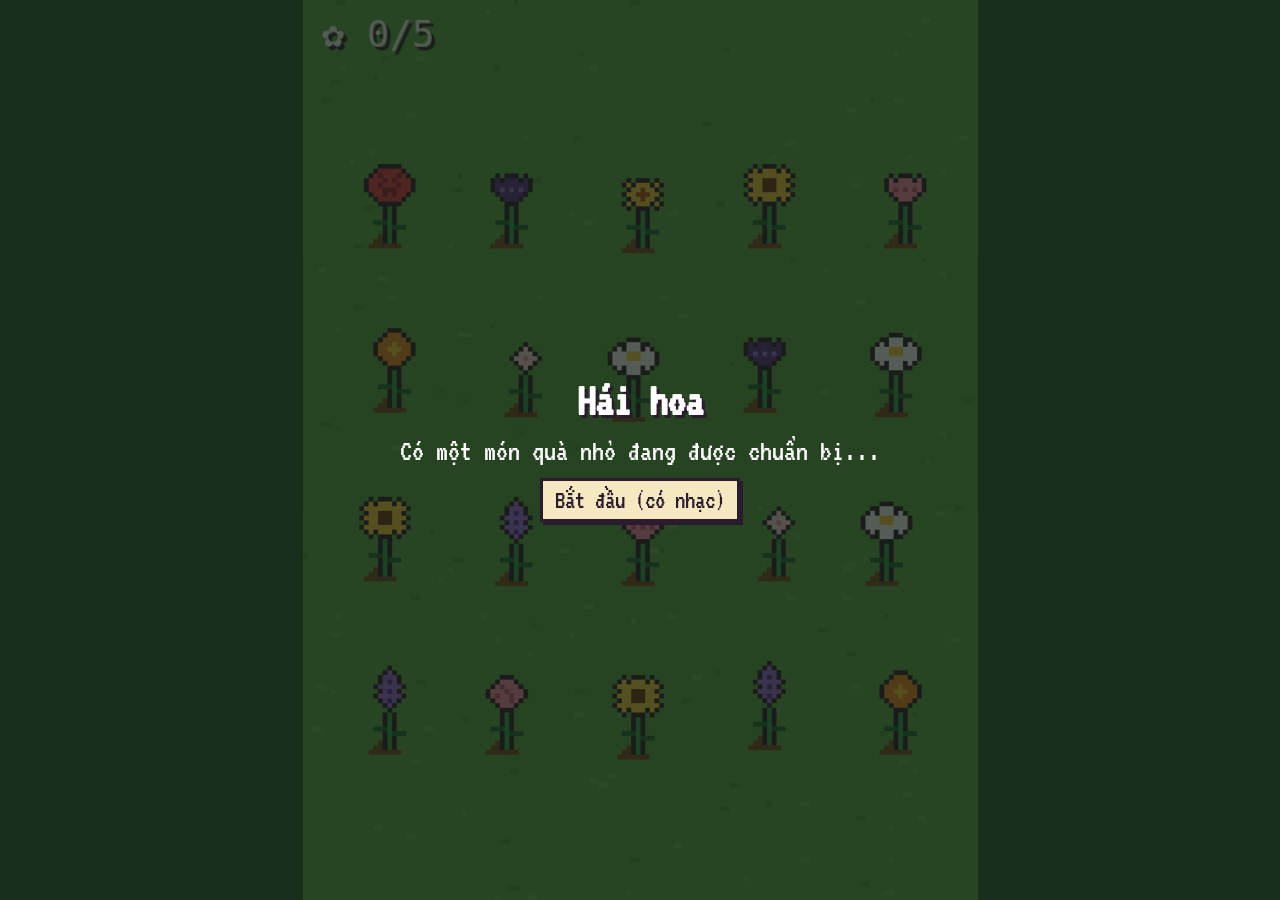
<file: 2011/index.html>
<!DOCTYPE html>
<html lang="vi">
    <head>

        <meta charset="utf-8">
        <meta name="viewport" content="width=device-width,initial-scale=1,viewport-fit=cover">
        <title>Bó hoa dành cho bạn</title>
        <link href="https://fonts.googleapis.com/css2?family=VT323&display=swap" rel="stylesheet">

        <style>
    :root{--bg:#2d5a34;--ink:#2b1b2e;box-sizing:border-box;padding-top:env(safe-area-inset-top,0px);padding-bottom:env(safe-area-inset-bottom,0px)}
    html,body{height:100%;margin:0}
    body{background:var(--bg);overflow:hidden;font-family:'VT323','Courier New',monospace;color:#fff;display:flex;align-items:center;justify-content:center;touch-action:manipulation;user-select:none}
    [hidden]{display:none!important}
    #stage{display:block;width:min(100vw,75dvh);height:auto;max-height:100dvh}
    .ov{position:fixed;inset:0;display:flex;flex-direction:column;align-items:center;justify-content:center;text-align:center;gap:12px;padding:16px}
    #start{background:rgba(20,30,20,.72);font-size:clamp(22px,5vw,30px)}
    #start h1{font-size:46px;margin:0;text-shadow:3px 3px 0 var(--ink)}
    button{font:inherit;cursor:pointer}
    button:focus-visible{outline:3px solid #ffd23f;outline-offset:4px}
    #mute{position:fixed;top:calc(6px + env(safe-area-inset-top,0px));right:10px;min-width:48px;min-height:44px;font-size:25px;background:#253d29;border:2px solid #b5c8a5;color:#fff}
    #open-card{position:fixed;inset:0;background:transparent;border:0;color:transparent;width:100%;height:100%}
    #open-card:focus-visible{outline-offset:-8px}
    #downloads{position:fixed;bottom:max(12px,env(safe-area-inset-bottom,0px),calc((100dvh - 133.333vw)/2));left:8px;right:8px;text-align:center}
    #downloads p{margin:5px auto 0;width:fit-content;max-width:100%;padding:2px 8px;background:#253d29;font-size:19px}
    .actions{display:flex;justify-content:center;flex-wrap:wrap;gap:8px}
    .actions button,#start-button{background:#f6e8c0;color:var(--ink);border:3px solid var(--ink);box-shadow:3px 3px 0 var(--ink);min-height:44px;padding:4px 12px;font-size:clamp(20px,5vw,26px)}
    .actions button:disabled{cursor:default;opacity:.72}
    .sr-only{position:absolute;width:1px;height:1px;padding:0;margin:-1px;overflow:hidden;clip-path:inset(50%);white-space:nowrap}
    </style>
</head>

<body>
    <canvas id="stage" width="576" height="768" aria-hidden="true"></canvas>
    <div id="hud" class="sr-only" aria-live="polite">✿ 0/5</div>
    <div id="start" class="ov"><h1>Hái hoa</h1><div>Có một món quà nhỏ đang được chuẩn bị...</div><button id="start-button" type="button">Bắt đầu (có nhạc)</button></div>
    <button id="open-card" type="button" hidden>Mở thiệp</button>
    <button id="mute" type="button" aria-label="Tắt nhạc" aria-pressed="false" hidden>♪</button>
    <div id="card-text" class="sr-only" hidden></div>
    <div id="downloads" hidden>
        <div class="actions">
            <button id="download-png" type="button">Tải thiệp PNG</button>
            <button id="download-video" type="button" disabled>Tải video</button>
        </div>
        <p id="export-status" role="status" hidden></p>
    </div>
    <script>
    // ====== NỘI DUNG THIỆP: điền vào đây ======
    const CARD={
        to:'Gửi cô Vân giáo viên chủ nhiệm A6 - K68',
        body:'Con chào cô ạ,\nNhân dịp 20/11 này, con chúc cô sức khoẻ dồi dào, ngày càng rạng ngời để có thể hoàn thành hết chuyến đò này đến chuyến đò khác.\nHọc sinh cũ của cô, một sinh viên ngành CNTT, xin phép gửi tặng cô một tấm thiệp nho nhỏ chúc mừng Ngày Nhà giáo Việt Nam 20/11.',
        from:'From học sinh cũ của cô <3'
    };
    // ==========================================
    const $=i=>document.getElementById(i),W=144,H=192,cv=document.createElement('canvas'),cx=cv.getContext('2d');cv.width=W;cv.height=H;
    const OUT='#2b1b2e',P={r:'#e63946',R:'#9d1f35',y:'#ffd23f',b:'#6b3b17',w:'#fff',p:'#ff8fb1',P:'#c94f7c',v:'#a06be8',V:'#5b2e91',g:'#2fa24a',G:'#1b6a35',h:'#c42a3f',H:'#ee5566',u:'#5b8fe6',U:'#2f5bb0',o:'#f08a24',O:'#b85a10',q:'#ffd9e4',s:'#f2b48a',e:OUT,a:'#b9783c',c:'#ff6f8a',m:'#a3203a',j:'#26262e',n:'#d9d9de',t:'#3f68b0',f:'#f4f4f4',d:'#7a4a24',D:'#3b2210'};
    function mk(rows,o=1){const h=rows.length,w=rows[0].length,c=document.createElement('canvas');c.width=w+2;c.height=h+2;const x=c.getContext('2d');
    if(o){x.fillStyle=OUT;for(let j=0;j<h;j++)for(let i=0;i<w;i++)if(rows[j][i]!='.')for(const[a,b]of[[1,0],[-1,0],[0,1],[0,-1]]){const u=i+a,v=j+b;if(u<0||v<0||u>=w||v>=h||rows[v][u]=='.')x.fillRect(u+1,v+1,1,1)}}
    for(let j=0;j<h;j++)for(let i=0;i<w;i++){const k=rows[j][i];if(k!='.'){x.fillStyle=P[k];x.fillRect(i+1,j+1,1,1)}}return c}
    // nhân vật: tóc nâu, kính tròn, tai nghe, áo bomber đen, áo len xám, quần bò
    const T=["...hhhhhhhh...","..hhhhhhhhhh..",".hhhhhhhhhhhH.",".hhhhhhhhhHHh.",".hhsssssssshh.",".hsaaassaaash.",".hsaeassaeash.",".wsaaassaaash."],
    NT=[".wscsmssmscsh.","..hsssmmsssh.."],HT=[".wscmwwwwmcsh.","..hsssmmmsssh."],
    BD=["...jjnnnnjj...","..jjjnnnnjjj..",".jjjjnnnnjjjj.",".jjjjnnnnjjjj.",".jjjjjnnjjjjj.",".sjjjjjjjjjjs.","..jjjjjjjjjj..","....tttttt...."],
    LA=["....ttt.ttt...","...fff...fff.."],LB=["....tt...tt...","....ff...ff..."];
    const spr=[NT,HT].map(F=>[LA,LB].map(L=>mk([...T,...F,...BD,...L])));
    const hd=[
    ["..rrrrr..",".rRrrrRr.","rrrRrRrrr","rrRrrrRrr","rrrRRRrrr",".rrRrRrr.","..rrrrr.."],
    [".y.yyy.y.","yyyyyyyyy",".yybbbyy.","yyybbbyyy",".yybbbyy.","yyyyyyyyy",".y.yyy.y."],
    ["...www...",".w.www.w.","wwwyyywww","wwwyyywww","wwwwwwwww",".w.www.w.","...www..."],
    ["p.ppp.p","ppppppp","pPpPpPp",".ppppp.","..ppp.."],
    ["..v..",".vvv.",".vVv.","vvvvv",".vVv.","vvvvv",".vVv.","..v.."],
    ["V.VVV.V","VVVVVVV","VvVvVvV",".VVVVV.","..VVV.."],
    ["..u..",".uuu.",".uUu.","uuuuu",".uUu.",".uuu."],
    ["..ooo..",".ooooo.","oooyooo","ooyyyoo","oooyooo",".ooooo.","..ooo.."],
    ["y.yyy.y",".yyOyy.","yyOOOyy",".yyOyy.","y.yyy.y"],
    ["..ppp..",".pPppp.","pppPppp","pPppPpp",".pppPp.","..ppp.."],
    ["..q..",".qqq.","qqpqq",".qqq.","..q.."]].map(r=>mk(r));

    const hole=mk(["..ddddd..",".dDDDDDd.","dDDDDDDDd",".dDDDDDd.","..ddddd.."],0),mound=mk(["..ddd..",".ddddd.","ddddddd"],0),
    bow=mk([".ppp...ppp.","pPPppPppPPp",".ppppPpppp.","...pp.pp...","..pp...pp.."]);
    const bg=document.createElement('canvas');bg.width=W;bg.height=H;{const x=bg.getContext('2d');x.fillStyle='#5aa84a';x.fillRect(0,0,W,H);let s=7;const r=()=>(s=s*16807%2147483647)/2147483647;for(let i=0;i<170;i++){x.fillStyle=r()<.5?'#4a9640':'#6bb85a';x.fillRect(r()*W|0,r()*H|0,r()<.5?1:2,1)}}
    function ln(c,a,b,x,y,col){a=Math.round(a);b=Math.round(b);x=Math.round(x);y=Math.round(y);c.fillStyle=col;let dx=Math.abs(x-a),dy=-Math.abs(y-b),sx=a<x?1:-1,sy=b<y?1:-1,e=dx+dy;for(;;){c.fillRect(a,b,1,1);if(a==x&&b==y)break;const t=2*e;if(t>=dy){e+=dy;a+=sx}if(t<=dx){e+=dx;b+=sy}}}
    const GX=[18,45,72,99,126],GY=[52,88,124,160],PK=[[0,0],[3,0],[4,1],[2,2],[0,3]],FP=PK.map(([c,r])=>[GX[c],GY[r]]),DC=[];
    for(let r=0;r<4;r++)for(let c=0;c<5;c++)if(!PK.some(p=>p[0]==c&&p[1]==r))DC.push([GX[c]+(r*3+c)%5-2,GY[r]+c%3-1,(r*5+c*3+2)%11]);
    const O=[[3,-9],[10,-14],[5,-19],[15,-8],[9,-4]];
    const hc=i=>FP[i][1]-8-hd[i].height/2;
    function dh(c,i,x,y){c.drawImage(hd[i],Math.round(x-hd[i].width/2),Math.round(y-hd[i].height/2))}
    function planted(t,x,y,w){cx.drawImage(mound,x-5,y-3);cx.fillStyle=OUT;cx.fillRect(x-1,y-8,3,8);cx.fillStyle=P.g;cx.fillRect(x,y-8,1,8);cx.fillStyle=P.G;cx.fillRect(x+1,y-4,3,1);cx.fillRect(x-3,y-5,3,1);dh(cx,t,x+w,y-8-hd[t].height/2)}
    // bó hoa lớn
    function rf(c,X,Y,r,pc,ic,cc){for(const o of[1,0])for(let dy=-r-2;dy<=r+2;dy++)for(let dx=-r-2;dx<=r+2;dx++){const d=Math.hypot(dx,dy),pr=r*(.86+.14*Math.cos(Math.atan2(dy,dx)*9));if(d<=pr+o){c.fillStyle=o?OUT:d<r*.45?cc:d<r*.62?ic:pc;c.fillRect(X+dx,Y+dy,1,1)}}}
    const bouquet=document.createElement('canvas');
    (function(){const c=bouquet,x=c.getContext('2d'),g=P.g;c.width=64;c.height=78;
    [[16,10],[25,5],[37,6],[47,9],[55,16],[53,24],[58,34],[12,27],[17,40],[32,26],[46,44],[31,47]].forEach(p=>ln(x,p[0],p[1],32,62,g));
    [[6,36],[58,44],[8,48],[52,52],[22,52],[40,52]].forEach(p=>{x.fillStyle=OUT;x.fillRect(p[0]-1,p[1]-1,7,4);x.fillStyle=P.G;x.fillRect(p[0],p[1],5,2);x.fillStyle=g;x.fillRect(p[0]+1,p[1],3,1)});
    dh(x,4,16,10);dh(x,4,25,5);[[37,6],[47,9],[55,16]].forEach(p=>rf(x,p[0],p[1],3,'#f08a24','#f0a040','#ffd23f'));dh(x,0,53,24);dh(x,5,58,34);
    rf(x,12,27,5,'#fff3d6','#ffe9a8','#e8a020');rf(x,31,47,5,'#fff3d6','#ffe9a8','#e8a020');
    [[17,40,8],[46,44,8],[32,26,9]].forEach(p=>rf(x,p[0],p[1],p[2],'#ffd23f','#f0a820','#6b3b17'));
    [[28,76],[32,77],[36,76]].forEach(q=>ln(x,32,60,q[0],q[1],g));x.drawImage(bow,26,58)})();
    // trạng thái
    let ai=0,at=0,col=0,happy=0,pulled=[],ps=[],tt=0,done=0,started=0;const ch={x:-18,y:90},acts=[];
    FP.forEach((f,i)=>acts.push(['w',f[0]<72?f[0]+7:f[0]-21,f[1]-16],['p',i]));acts.push(['c'],['x']);
    const nx=()=>{ai++;at=0};
    function burst(f,n){for(let i=0;i<n;i++)ps.push({x:f[0],y:f[1]-2,vx:(Math.random()-.5)*50,vy:-20-Math.random()*40,l:.5+Math.random()*.3,c:['#7a4a24','#3b2210','#9a6a3a'][Math.random()*3|0]})}
    function update(dt){tt+=dt;ps.forEach(p=>{p.vy+=170*dt;p.x+=p.vx*dt;p.y+=p.vy*dt;p.l-=dt});ps=ps.filter(p=>p.l>0);const a=acts[ai];if(!a)return;at+=dt;
    if(a[0]=='w'){const dx=a[1]-ch.x,dy=a[2]-ch.y,d=Math.hypot(dx,dy),s=34*dt;if(d<=s){ch.x=a[1];ch.y=a[2];nx()}else{ch.x+=dx/d*s;ch.y+=dy/d*s}}
    else if(a[0]=='p'){const i=a[1];if(at>.3&&at<1.5&&Math.random()<dt*9)burst(FP[i],2);if(at>=1.5&&!pulled[i]){pulled[i]=1;burst(FP[i],14)}if(at>=2.4){col++;$('hud').textContent='✿ '+col+'/5';nx()}}
    else if(a[0]=='c'){happy=1;if(at>1.4)nx()}
    else{happy=1;ch.x+=84*dt;if(ch.x>W+24){ai++;done=1;bouquetAt=tt;$('open-card').hidden=false}}}
    function draw(){cx.drawImage(bg,0,0);const a=acts[ai];DC.forEach(d=>planted(d[2],d[0],d[1],0));;
    FP.forEach(([x,y],i)=>{if(pulled[i])cx.drawImage(hole,x-5,y-4);else{let w=0;if(a&&a[0]=='p'&&a[1]==i&&at>.3&&at<1.5)w=(tt*14|0)%2?1:-1;planted(i,FP[i][0],FP[i][1],w)}});
    ps.forEach(p=>{cx.fillStyle=p.c;cx.fillRect(p.x|0,p.y|0,2,2)});
    let cy=ch.y,fr=0;if(a&&a[0]=='w'){fr=(tt*8|0)%2;cy-=fr}if(a&&a[0]=='x'){fr=(tt*12|0)%2;cy-=fr}
    if(a&&a[0]=='p')cy+=at<1.5?2:1;if(a&&a[0]=='c')cy-=Math.abs(Math.sin(at*Math.PI*2.2))*7;
    const X=Math.round(ch.x),Y=Math.round(cy);cx.drawImage(spr[happy][fr],X,Y);
    const hx=X+14,hy=Y+16;for(let k=0;k<col;k++){const o=O[k];ln(cx,hx,hy,hx+2+o[0],hy+o[1]+4,P.g)}for(let k=0;k<col;k++){const o=O[k];dh(cx,k,hx+2+o[0],hy+o[1])}
    if(a&&a[0]=='p'&&at>=1.5){const i=a[1],u=Math.min(1,(at-1.5)/.9),o=O[col],fx=FP[i][0],fy=hc(i),tx=hx+2+o[0],ty=hy+o[1];dh(cx,i,fx+(tx-fx)*u,fy+(ty-fy)*u-Math.sin(u*Math.PI)*14)}}
    const stage=$('stage'),screen=stage.getContext('2d',{alpha:false});
    const sw=stage.width,sh=stage.height,paper=document.createElement('canvas');
    const reducedMotion=window.matchMedia?.('(prefers-reduced-motion: reduce)')?.matches;
    let bouquetAt=0,openedAt=null,last=0;

    function makeCard(){
        const pen=paper.getContext('2d');
        paper.width=1000;
        const paragraphs=[CARD.to,...CARD.body.split('\n'),CARD.from].filter(Boolean);
        function wrap(text){
            const lines=[];
            let line='';
            for(const word of text.split(' ')){
                const next=line?line+' '+word:word;
                if(line&&pen.measureText(next).width>paper.width-112){
                    lines.push(line);
                    line=word;
                }else line=next;
            }
            lines.push(line);
            return lines;
        }
        pen.font='48px VT323, monospace';
        const blocks=paragraphs.map(wrap);
        const row=50,gap=16;
        paper.height=Math.max(400,96+blocks.reduce((sum,lines)=>sum+lines.length*row+gap,0));
        pen.fillStyle=OUT;
        pen.fillRect(0,0,paper.width,paper.height);
        pen.fillStyle='#f6e8c0';
        pen.fillRect(8,8,paper.width-16,paper.height-16);
        pen.font='48px VT323, monospace';
        pen.textBaseline='top';
        let y=50;
        blocks.forEach((lines,i)=>{
            pen.textAlign=paragraphs[i]===CARD.from?'right':'left';
            const x=pen.textAlign==='right'?paper.width-56:56;
            for(const line of lines){
                pen.fillStyle='#e2cda3';
                pen.fillRect(24,y+44,paper.width-48,2);
                pen.fillStyle=OUT;
                pen.fillText(line,x,y,paper.width-112);
                y+=row;
            }
            y+=gap;
        });
    }

    function triangle(x,y,base,height,tip,color){
        screen.fillStyle=color;
        screen.beginPath();
        screen.moveTo(x,y);
        screen.lineTo(x+base,y);
        screen.lineTo(x+tip,y+height);
        screen.closePath();
        screen.fill();
    }

    function paintFrame(){
        screen.imageSmoothingEnabled=false;
        screen.drawImage(cv,0,0,sw,sh);
        screen.font='32px VT323, monospace';
        screen.textAlign='left';
        screen.textBaseline='top';
        screen.fillStyle=OUT;
        screen.fillText('✿ '+col+'/5',19,19);
        screen.fillStyle='#fff';
        screen.fillText('✿ '+col+'/5',16,16);
        if(!done)return;

        const age=tt-bouquetAt;
        const fade=reducedMotion?1:Math.min(1,age/.6);
        screen.fillStyle='rgba(20,15,30,'+(.74*fade)+')';
        screen.fillRect(0,0,sw,sh);
        if(openedAt===null){
            screen.globalAlpha=fade;
            const bob=reducedMotion?0:Math.round(Math.sin(age*Math.PI*1.25)*3)*2;
            screen.drawImage(bouquet,128,154+bob,320,390);
            screen.font='38px VT323, monospace';
            screen.textAlign='center';
            screen.fillStyle='#fff';
            screen.fillText('Chạm để mở thiệp',sw/2,570);
            screen.fillStyle='#ffd23f';
            screen.fillText('✦',104,204);
            screen.fillText('✦',468,254);
            screen.fillText('✦',139,481);
            screen.globalAlpha=1;
            return;
        }

        const time=reducedMotion?2:tt-openedAt;
        const envelopeX=73,envelopeY=272,envelopeW=430,envelopeH=274;
        const flip=Math.min(1,Math.max(0,(time-.1)/.6));
        const rise=Math.min(1,Math.max(0,(time-.7)/.65));
        const reveal=Math.min(1,Math.max(0,(time-1.35)/.55));
        if(reveal<1){
            screen.globalAlpha=1-reveal;
            screen.fillStyle=OUT;
            screen.fillRect(envelopeX,envelopeY,envelopeW,envelopeH);
            screen.fillStyle='#d6bd7e';
            screen.fillRect(envelopeX+5,envelopeY+5,envelopeW-10,envelopeH-10);
            if(flip>.5)triangle(envelopeX+5,envelopeY+5,envelopeW-10,140*(1-2*flip),210,'#f0dba5');
            screen.drawImage(paper,99,298-132*rise,378,218);
            screen.fillStyle='#e9d29a';
            screen.fillRect(envelopeX+5,envelopeY+128,envelopeW-10,envelopeH-133);
            if(flip<=.5)triangle(envelopeX+5,envelopeY+5,envelopeW-10,140*(1-2*flip),210,'#f0dba5');
        }
        if(reveal>0){
            const scale=Math.min(528/paper.width,620/paper.height);
            const width=paper.width*scale,height=paper.height*scale;
            screen.globalAlpha=reveal;
            screen.imageSmoothingEnabled=true;
            screen.drawImage(paper,(sw-width)/2,(sh-height)/2-25+32*(1-reveal),width,height);
        }
        screen.globalAlpha=1;
    }

    let recorder,videoUrl;
    function showStatus(message){
        const status=$('export-status');
        status.textContent=message;
        status.hidden=!message;
    }
    function startRecording(){
        if(!stage.captureStream||!window.MediaRecorder){
            showStatus('Trình duyệt này chưa hỗ trợ ghi video.');
            return;
        }
        let stream;
        const chunks=[];
        const releaseVideo=()=>stream?.getVideoTracks().forEach(track=>track.stop());
        try{
            stream=stage.captureStream(30);
            audioCapture?.stream.getAudioTracks().forEach(track=>stream.addTrack(track));
            const mimeType=['video/mp4;codecs=avc1.42001f,mp4a.40.2','video/webm;codecs=vp8,opus','video/mp4','video/webm']
                .find(type=>window.MediaRecorder.isTypeSupported(type));
            recorder=new window.MediaRecorder(stream,mimeType?{mimeType}:undefined);
            recorder.ondataavailable=event=>{if(event.data.size)chunks.push(event.data)};
            recorder.onstop=()=>{
                releaseVideo();
                if(!chunks.length){
                    showStatus('Không tạo được video. Bạn có thể tải lại trang để thử lại.');
                    return;
                }
                videoUrl=URL.createObjectURL(new Blob(chunks,{type:recorder.mimeType||chunks[0].type}));
                $('download-video').disabled=false;
                showStatus('');
            };
            recorder.onerror=()=>{
                releaseVideo();
                showStatus('Ghi video bị gián đoạn. Bạn có thể tải lại trang để thử lại.');
            };
            recorder.start();
            showStatus('Đang hoàn tất video…');
        }catch{
            releaseVideo();
            recorder=undefined;
            showStatus('Không khởi động được tính năng ghi video trên trình duyệt này.');
        }
    }
    function download(url,name){
        const link=document.createElement('a');
        link.href=url;
        link.download=name;
        document.body.appendChild(link);
        link.click();
        link.remove();
    }
    function loop(t){
        const dt=Math.max(0,Math.min(.05,(t-last)/1000));
        last=t;
        update(dt);
        if(!done)draw();
        paintFrame();
        if(openedAt!==null&&tt-openedAt>=2&&$('downloads').hidden){
            $('downloads').hidden=false;
            $('download-png').focus({preventScroll:true});
        }
        if(openedAt!==null&&tt-openedAt>=6.5){
            if(recorder?.state==='recording')recorder.stop();
            return;
        }
        requestAnimationFrame(loop);
    }
    // nhạc chiptune (Web Audio, không cần file ngoài)
    let ac,mg,audioCapture,muted=false;
    function music(){ac=new(window.AudioContext||window.webkitAudioContext)();ac.resume().catch(()=>{});mg=ac.createGain();mg.gain.value=.5;mg.connect(ac.destination);
    if(ac.createMediaStreamDestination){audioCapture=ac.createMediaStreamDestination();mg.connect(audioCapture)}
    const M=[[72,76,79,76,84,79,76,79],[69,72,76,72,81,76,72,76],[65,69,72,69,77,72,69,72],[67,71,74,71,79,74,71,67]],B=[48,45,41,43],d=60/132/2,nb=ac.createBuffer(1,ac.sampleRate*.05,ac.sampleRate),nd=nb.getChannelData(0);for(let i=0;i<nd.length;i++)nd[i]=Math.random()*2-1;
    const n=(m,t,l,ty,v)=>{const o=ac.createOscillator(),g=ac.createGain();o.type=ty;o.frequency.value=440*2**((m-69)/12);g.gain.setValueAtTime(v,t);g.gain.linearRampToValueAtTime(0,t+l);o.connect(g);g.connect(mg);o.start(t);o.stop(t+l)};
    let st=0,nt=ac.currentTime+.05;setInterval(()=>{if(nt<ac.currentTime-.25)nt=ac.currentTime+.05;while(nt<ac.currentTime+.25){const b=(st>>3)&3,s=st&7;n(M[b][s],nt,d*.9,'square',.05);if(s%4==0)n(B[b],nt,d*1.8,'triangle',.14);else if(s%4==2)n(B[b]+7,nt,d*.9,'triangle',.1);
    if(s&1){const h=ac.createBufferSource(),g=ac.createGain();h.buffer=nb;g.gain.value=.03;h.connect(g);g.connect(mg);h.start(nt)}st=(st+1)&31;nt+=d}},50)}
    $('mute').onclick=()=>{
        muted=!muted;
        if(mg)mg.gain.setTargetAtTime(muted?0:.5,ac.currentTime,.025);
        $('mute').setAttribute('aria-pressed',String(muted));
        $('mute').textContent=muted?'×♪':'♪';
    };
    $('start-button').onclick=()=>{
        if(started)return;
        started=1;
        try{music()}catch{}
        $('start').hidden=true;
        if(mg)$('mute').hidden=false;
        draw();
        paintFrame();
        startRecording();
        last=performance.now();
        requestAnimationFrame(loop);
    };
    $('open-card').onclick=()=>{
        if(!done||openedAt!==null)return;
        openedAt=tt;
        makeCard();
        $('open-card').hidden=true;
        $('card-text').hidden=false;
        $('card-text').textContent=[CARD.to,CARD.body,CARD.from].filter(Boolean).join('\n');
    };
    $('download-png').onclick=()=>download(paper.toDataURL('image/png'),'thiep-20-11.png');
    $('download-video').onclick=()=>{
        if(videoUrl)download(videoUrl,'hai-hoa-20-11.'+(recorder.mimeType.includes('mp4')?'mp4':'webm'));
    };
    draw();
    paintFrame();
    </script>

</body>
</html>
</file>
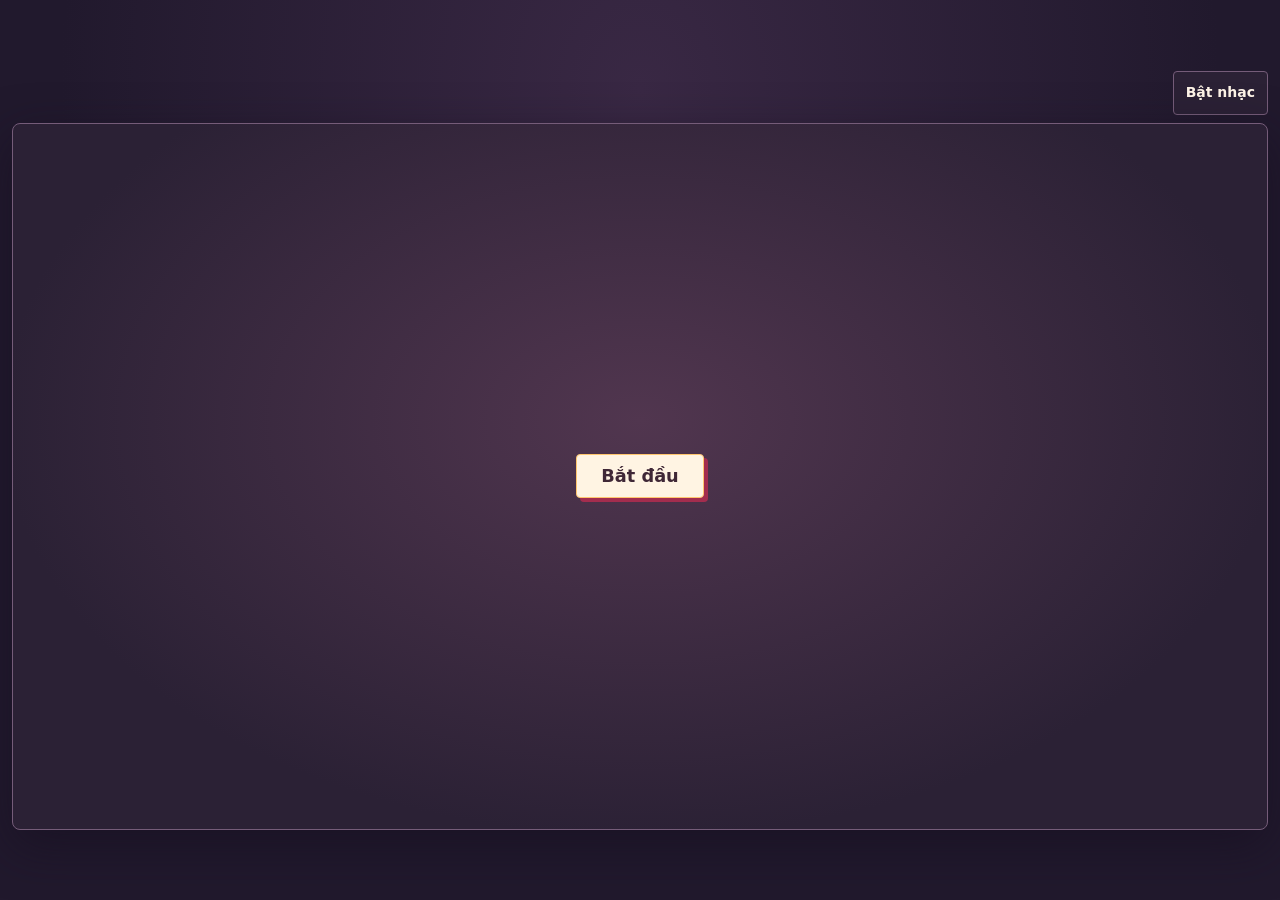
<file: anni_1/src/index.html>
<!DOCTYPE html>
<html lang="vi">
<head>
  <meta charset="utf-8">
  <meta name="viewport" content="width=device-width, initial-scale=1, viewport-fit=cover">
  <title>Thiệp kỷ niệm anni 9 tháng</title>
  <link rel="stylesheet" href="./style.css">
  <script src="./script.js" defer></script>
</head>
<body>
  <main id="game" class="game" data-scene="start" aria-label="Thiệp kỷ niệm 9 tháng">
    <p class="rotate-hint">Xoay ngang để xem cảnh rộng hơn.</p>
    <button id="sound-toggle" class="sound-toggle" type="button" data-action="toggle-sound"
      aria-pressed="false" hidden>Tắt tiếng</button>

    <div id="stage" class="stage">
      <div class="scene-layer room room--rabbit" aria-hidden="true" hidden></div>
      <div class="scene-layer room room--cat" aria-hidden="true" hidden></div>

      <div id="rabbit" class="scene-layer character character--rabbit" hidden>
        <img src="../docs/photos/rabbit-pixel-sprite.png" width="1217" height="1293" alt="Thỏ trắng">
        <div id="gift-layer" class="gift-layer" hidden></div>
      </div>

      <div id="cat" class="scene-layer character character--cat" hidden>
        <template id="cat-media">
          <img src="../docs/photos/cat-pixel-sprite.png" width="1254" height="1254" alt="Mèo đen">
        </template>
      </div>

      <div id="door" class="scene-layer door" aria-hidden="true" hidden>
        <template id="door-media">
          <img class="door-frame" src="../docs/photos/doraemon-door-frame.png" width="464" height="660" alt="">
          <img class="door-leaf" src="../docs/photos/doraemon-door-leaf.png" width="294" height="720" alt="">
        </template>
      </div>

      <div id="fog" class="fog" aria-hidden="true" hidden></div>
      <p id="recording-indicator" class="recording-indicator" role="status" hidden>Đang quay game</p>

      <section class="scene-panel scene-panel--start" data-panel="start" aria-label="Màn chờ">
        <div class="start-actions">
          <button id="start-button" class="start-button" type="button" data-action="start">Bắt đầu</button>
          <button id="previous-video-button" type="button" data-action="download-video" hidden>Tải video lượt trước</button>
        </div>
      </section>

      <section class="scene-panel dialogue" data-panel="intro" aria-labelledby="intro-question" hidden>
        <h2 id="intro-question" class="dialogue-heading">Ngày mai là anniversary của bạn với người yêu bạn. Bạn muốn tạo bất ngờ nho nhỏ chứ ?</h2>
        <div class="choice-list">
          <button class="choice-button" type="button" data-action="accept-surprise">Có</button>
          <button class="choice-button" type="button" data-action="accept-surprise">Chắc chắn là có rồi</button>
          <button class="choice-button" type="button" data-action="accept-surprise">Đương nhiên là có</button>
          <button class="choice-button" type="button" data-action="accept-surprise">Cực kì có</button>
        </div>
      </section>

      <section class="scene-panel dialogue" data-panel="gift" aria-labelledby="gift-question" hidden>
        <h2 id="gift-question" class="dialogue-heading">Hãy lựa chọn món quà bạn muốn dành cho người yêu mình</h2>
        <div class="choice-list">
          <button class="choice-button" type="button" data-action="choose-gift" data-gift="bouquet"
            data-image="../docs/photos/bouquet-cutout.png">Bó hoa</button>
          <button class="choice-button" type="button" data-action="choose-gift" data-gift="teddy-bear"
            data-image="../docs/photos/teddy-bear-cutout.png">Gấu bông</button>
          <button class="choice-button" type="button" data-action="choose-gift" data-gift="cake"
            data-image="../docs/photos/cake-cutout.png">Bánh kem</button>
          <button class="choice-button" type="button" data-action="choose-gift" data-gift="lego"
            data-image="../docs/photos/lego-cutout.png">Một bộ lego</button>
        </div>
      </section>

      <section class="scene-panel dialogue" data-panel="gift-ready" aria-label="Đã chuẩn bị quà" hidden>
        <p id="gift-ready-line">Bạn đã chuẩn bị xong, giờ hãy đến gặp người yêu của bạn thôi</p>
      </section>

      <section class="scene-panel scene-panel--flight" data-panel="flight" aria-label="Di chuyển" hidden>
        <div id="plane" class="scene-layer plane">
          <template id="plane-media">
            <img src="../docs/photos/plane.webp" alt="Máy bay">
          </template>
        </div>
        <div class="flight-waves" aria-hidden="true"></div>
      </section>

      <section class="scene-panel dialogue" data-panel="thought" aria-label="Suy nghĩ của mèo" hidden>
        <p id="first-thought">Haiz</p>
      </section>

      <section class="scene-panel dialogue" data-panel="thought-reveal" aria-label="Suy nghĩ của mèo" hidden>
        <p id="thought-line" aria-hidden="true">Đi làm mệt quá, giá như có vợ mình ở đây thì tốt biết mấy</p>
      </section>

      <section class="scene-panel scene-panel--reunion" data-panel="reunion"
        aria-labelledby="anniversary-title" hidden>
        <h2 id="anniversary-title" class="anniversary-title" lang="en">HAPPY ANNIVERSARY</h2>
      </section>

      <section class="scene-panel scene-panel--envelope" data-panel="envelope" aria-label="Phong bì" hidden>
        <button id="envelope" class="envelope" type="button" data-action="open-letter"
          aria-label="Mở phong bì" aria-controls="letter">
          <span class="wax-seal" aria-hidden="true">♥</span>
        </button>
      </section>

      <!-- Chỉnh lời thư trong .letter-body và đổi ảnh tem qua src bên dưới. -->
      <article id="letter" class="scene-panel letter" data-panel="letter" aria-label="Lá thư"
        tabindex="-1" hidden>
        <div id="letter-stamp" class="letter-stamp">
          <img src="../docs/photos/tem%20image.jpg" width="843" height="1124" alt="Ảnh tem trên lá thư">
        </div>
        <div class="letter-body">
          <p><span lang="en">Dear</span> Quangiu,</p>
          <p>Yo :))</p>
          <p>Ghê chưa ghê chưa trộm vía quen đc hẳn tới bây giờ là được hẳn 9 tháng ròi cơ :))) số 1(9) Nguyễn Công Trứ lun</p>
          <p>Hi mong là tương lai 2 đứa sẽ có anni lên hẳn 4-5 chữ số mới bõ công hehheheee</p>
          <p>Game vui hong :)) nhà tài trợ AnhsNgocc làm cho đấy :)) xịn chưaa</p>
          <p>( Cbi nói câu Em tao mà! 🥱 cho mà xem )</p>
          <p>Tiện đây thì mình cũng xin phép gửi đến bạn Quangiu lời mời đến buổi SweetTalk với sự tham gia của bạn My sẽ diễn ra ngay bây giờ :)) và dự kiến sẽ kéo dài đến lúc nào ngủ gật thì hoi 🥱</p>
          <p>Bạn có đồng ý tham gia hong !?</p>
          <p>✓ Có<br>✓ Phải có<br>✓ Oke babii</p>
          <p lang="en">Anniversary 9 months</p>
          <p>iuuuu.... Bố Cá 🐬</p>
          <p><span lang="en">From</span> tieumy </p>
        </div>
        <div class="letter-actions" role="group" aria-label="Chơi lại và tải thiệp">
          <button id="replay-button" type="button" data-action="replay">Chơi lại</button>
          <button id="download-png-button" type="button" data-action="download-png">Tải thiệp PNG</button>
          <button id="download-video-button" type="button" data-action="download-video" disabled>Tải video</button>
        </div>
        <p id="video-status" class="export-status" role="status"></p>
        <p id="png-status" class="export-status" role="status"></p>
      </article>

      <button id="continue-button" class="continue-button" type="button" data-action="continue" hidden>
        Nhấn vào màn hình để tiếp tục
      </button>
    </div>

    <p id="scene-status" class="visually-hidden" aria-live="polite" aria-atomic="true"></p>
    <audio id="music" src="../docs/Tr%C3%A0n%20B%E1%BB%99%20Nh%E1%BB%9B.mp3" loop preload="none"></audio>
  </main>
</body>
</html>
</file>
<file: anni_1/src/style.css>
:root {
  color-scheme: dark;
  --color-page: #21192D;
  --color-dialogue: #2B2135;
  --color-text: #FFF5E8;
  --color-paper: #FFF4E3;
  --color-ink: #3F2736;
  --color-seal: #A32D4E;
  --color-focus: #FFC66E;
  --color-muted: #E9D6E2;
  --color-line: #755C79;
  --color-sky: #349FE2;
  --color-reunion-pink: #FFD0E8;
  --font-body: system-ui, sans-serif;
  --font-size-body: clamp(0.9375rem, 0.87rem + 0.3vw, 1.125rem);
  --font-size-hint: 0.875rem;
  --font-size-title: clamp(1.25rem, 4vw, 3.5rem);
  --weight-regular: 400;
  --weight-control: 600;
  --weight-title: 700;
  --space-1: 0.25rem;
  --space-2: 0.5rem;
  --space-3: 0.75rem;
  --space-4: 1rem;
  --space-5: 1.5rem;
  --space-6: 2rem;
  --radius-control: 4px;
  --radius-panel: 8px;
  --shadow-panel: 0 0.5rem 1.3rem #160f2080;
  --shadow-stage: 0 1rem 3rem #160f2099;
  --tap-min: 44px;
  --duration-hint: 160ms;
  --duration-entry: 180ms;
  --duration-title: 200ms;
  --duration-transition: 320ms;
  --duration-door: 850ms;
  --duration-rabbit-entry: 900ms;
  --duration-bob: 900ms;
  --duration-flight: 2.8s;
  --ease-smooth: ease-in-out;
  --ease-out: ease-out;
}

/* Base and accessibility */
*,
*::before,
*::after {
  box-sizing: border-box;
}

[hidden] {
  display: none !important;
}

body {
  display: grid;
  align-content: safe center;
  justify-items: center;
  min-block-size: 100vh;
  min-block-size: 100svh;
  margin: 0;
  padding-block: max(var(--space-3), env(safe-area-inset-top))
    max(var(--space-3), env(safe-area-inset-bottom));
  padding-inline: max(var(--space-3), env(safe-area-inset-left))
    max(var(--space-3), env(safe-area-inset-right));
  background: radial-gradient(ellipse at 50% 10%, #392844, var(--color-page) 64%);
  color: var(--color-text);
  font: var(--weight-regular) var(--font-size-body)/1.5 var(--font-body);
}

p, h2 {
  margin: 0;
}

img {
  display: block;
  max-inline-size: 100%;
  block-size: auto;
}

button {
  min-block-size: var(--tap-min);
  min-inline-size: min(var(--tap-min), 100%);
  padding: var(--space-2) var(--space-3);
  border: 1px solid var(--color-line);
  border-radius: var(--radius-control);
  background: var(--color-paper);
  color: var(--color-ink);
  font: inherit;
  font-weight: var(--weight-control);
  line-height: 1.25;
  overflow-wrap: anywhere;
  cursor: pointer;
}

button:disabled {
  cursor: default;
}

button:focus-visible,
#letter:focus-visible {
  outline: 3px solid var(--color-focus);
  outline-offset: 3px;
}

button:active:not(:disabled) {
  filter: brightness(0.92);
}

.visually-hidden {
  position: absolute;
  inline-size: 1px;
  block-size: 1px;
  padding: 0;
  overflow: hidden;
  clip-path: inset(50%);
  white-space: nowrap;
}

/* Frame and scene grid */
#game {
  --stage-inset: clamp(var(--space-2), 2.3vw, var(--space-5));
  --scene-min-height: 10rem;
  display: grid;
  grid-template-columns: minmax(0, 1fr) auto;
  align-items: center;
  column-gap: var(--space-2);
  inline-size: min(100%, 90rem);
  min-inline-size: 0;
}

#stage {
  position: relative;
  isolation: isolate;
  container-type: inline-size;
  display: grid;
  grid-column: 1 / -1;
  grid-template-columns: minmax(0, 1fr);
  grid-template-rows: minmax(var(--scene-min-height), 1fr) auto auto;
  inline-size: 100%;
  min-inline-size: 0;
  max-inline-size: 100%;
  min-block-size: 14rem;
  aspect-ratio: 16 / 9;
  overflow: hidden;
  border: 1px solid var(--color-line);
  border-radius: var(--radius-panel);
  background-color: var(--color-dialogue);
  box-shadow: var(--shadow-stage);
}

#game[data-scene="start"] #stage,
#game[data-scene="envelope"] #stage,
#game[data-scene="letter"] #stage {
  background: radial-gradient(ellipse at 50% 42%, #51364f, var(--color-dialogue) 72%);
}

#game[data-scene="flight"] #stage {
  background-color: var(--color-sky);
  background-image: linear-gradient(transparent 78%, #185A8C);
}

.scene-panel {
  min-inline-size: 0;
}

.scene-panel--start,
.scene-panel--envelope {
  display: grid;
  grid-area: 1 / 1 / 4 / 2;
  place-items: center;
  padding: var(--stage-inset);
}

/* Scene layers */
.scene-layer {
  position: absolute;
  pointer-events: none;
}

.room {
  z-index: -1;
  inset: 0;
  background-position: center;
  background-repeat: no-repeat;
  background-size: cover;
}

.room--rabbit {
  background-image: url("../docs/photos/girl room.webp");
  background-color: #534252;
}

.room--cat {
  background-image: url("../docs/photos/night room.webp");
  background-color: #25223E;
}

.character,
#door {
  grid-area: 1 / 1 / 2 / 2;
  inset-block-start: clamp(0.5rem, 8%, 2.5rem);
  inset-block-end: var(--space-2);
}

.character {
  z-index: 1;
  inline-size: min(30%, 18rem);
}

.character > img,
#door > img {
  inline-size: 100%;
  block-size: 100%;
  object-fit: contain;
  object-position: center bottom;
}

.character > img,
#door > img,
#plane > img,
.gift-layer > img {
  image-rendering: pixelated;
}

#rabbit,
#cat {
  inset-inline-start: 50%;
  translate: -50% 0;
}

#rabbit {
  container-type: size;
  --rabbit-size: min(100cqi, calc(100cqb * 1217 / 1293));
}

#rabbit > img {
  position: absolute;
  inset-inline-start: 50%;
  inset-block-end: 0;
  inline-size: var(--rabbit-size);
  block-size: auto;
  translate: -50% 0;
}

#game:is([data-scene="door-opening"], [data-scene="rabbit-entry"], [data-scene="reunion"]) #cat {
  inset-inline-start: 29%;
}

#game:is([data-scene="rabbit-entry"], [data-scene="reunion"]) #rabbit {
  z-index: 3;
  inset-inline-start: 52%;
}

#gift-layer {
  --gift-width: 0.42;
  --gift-x: 0.22;
  --gift-y: 0.58;
  position: absolute;
  inset-inline-start: calc(50% + var(--rabbit-size) * (var(--gift-x) - 0.5));
  inset-block-end: calc(var(--rabbit-size) * 1293 / 1217 * (1 - var(--gift-y)));
  inline-size: calc(var(--rabbit-size) * var(--gift-width));
  aspect-ratio: 1;
  translate: -50% 50%;
}

#gift-layer[data-gift="bouquet"] {
  --gift-width: 0.43;
  --gift-y: 0.52;
}

#gift-layer[data-gift="teddy-bear"] {
  --gift-width: 0.60;
  --gift-y: 0.57;
}

#gift-layer[data-gift="cake"] {
  --gift-width: 0.59;
  --gift-y: 0.61;
}

#gift-layer[data-gift="lego"] {
  --gift-width: 0.38;
  --gift-y: 0.57;
}

.gift-layer > img {
  inline-size: 100%;
  block-size: 100%;
  object-fit: contain;
}

#door {
  --door-width: min(100cqi, calc(100cqb * 464 / 660));
  --door-height: calc(var(--door-width) * 660 / 464);
  z-index: 2;
  inset-inline-start: 59%;
  inline-size: min(32%, 14rem);
  container-type: size;
}

#door > .door-frame {
  position: absolute;
  inset-inline-start: 50%;
  inset-block-end: 0;
  inline-size: var(--door-width);
  block-size: auto;
  translate: -50% 0;
}

#door::before,
#door > .door-leaf {
  position: absolute;
  inset-inline-start: calc(50% - var(--door-width) * 0.30);
  inset-block-end: calc(var(--door-height) * 0.08);
  inline-size: calc(var(--door-width) * 0.57);
  block-size: calc(var(--door-height) * 0.84);
}

#door::before {
  content: "";
  background: radial-gradient(ellipse at center, #674251, #32243A 76%);
}

#door > .door-leaf {
  object-fit: fill;
  transform: perspective(40rem) rotateY(0deg);
  transform-origin: 5% center;
  transition: transform var(--duration-door) var(--ease-out);
}

#door.is-open > .door-leaf {
  transform: perspective(40rem) rotateY(-78deg);
}

.scene-panel--flight {
  position: relative;
  grid-area: 1 / 1;
  min-block-size: var(--scene-min-height);
}

#plane {
  inset: 0 0 18%;
}

#plane > img {
  inline-size: 100%;
  block-size: 100%;
  object-fit: contain;
  object-position: center;
}

.flight-waves {
  position: absolute;
  inset: auto 0 0;
  block-size: 30%;
  overflow: hidden;
  pointer-events: none;
}

.flight-waves::before,
.flight-waves::after {
  position: absolute;
  inset: auto auto 0 0;
  inline-size: 200%;
  block-size: 100%;
  content: "";
  clip-path: polygon(0 22%, 6.25% 6%, 12.5% 22%, 18.75% 38%, 25% 22%, 31.25% 6%,
    37.5% 22%, 43.75% 38%, 50% 22%, 56.25% 6%, 62.5% 22%, 68.75% 38%,
    75% 22%, 81.25% 6%, 87.5% 22%, 93.75% 38%, 100% 22%, 100% 100%, 0 100%);
  animation: wave-travel 7s linear infinite;
}

.flight-waves::before {
  background-color: #258EC7;
}

.flight-waves::after {
  block-size: 74%;
  background: linear-gradient(#1479AB, #185A8C);
  animation-duration: 5s;
  animation-direction: reverse;
}

#fog {
  z-index: 6;
  position: absolute;
  inset: 0;
  pointer-events: none;
  background: radial-gradient(ellipse, #fff, #f2f0f8);
  opacity: 0;
  transition: opacity var(--duration-transition) var(--ease-smooth);
}

#fog.is-covered {
  opacity: 1;
}

/* Dialogue and controls */
.dialogue {
  z-index: 3;
  display: grid;
  grid-row: 2;
  justify-self: center;
  gap: var(--space-3);
  inline-size: min(calc(100% - 2 * var(--stage-inset)), 46rem);
  margin-block-end: var(--space-2);
  padding: clamp(var(--space-2), 2vw, var(--space-4));
  border: 1px solid var(--color-line);
  border-radius: var(--radius-panel);
  background-color: var(--color-dialogue);
  text-align: center;
  box-shadow: var(--shadow-panel);
  overflow-wrap: anywhere;
  container-type: inline-size;
}

.dialogue-heading,
#thought-line {
  font-size: inherit;
  font-weight: var(--weight-control);
}

#thought-line {
  min-block-size: 3em;
  min-block-size: 2lh;
}

.choice-list {
  display: grid;
  grid-template-columns: repeat(2, minmax(0, 1fr));
  gap: var(--space-2);
}

.choice-button {
  min-inline-size: 0;
}

.start-button {
  min-inline-size: min(10rem, 100%);
  padding-inline: var(--space-5);
  border-color: var(--color-focus);
  box-shadow: var(--space-1) var(--space-1) 0 var(--color-seal);
}

.continue-button {
  z-index: 4;
  grid-row: 3;
  justify-self: center;
  max-inline-size: calc(100% - 2 * var(--stage-inset));
  margin: 0 var(--stage-inset) var(--space-2);
  border-color: var(--color-line);
  background-color: var(--color-dialogue);
  color: var(--color-muted);
  font-size: var(--font-size-hint);
}

#game[data-scene="flight"] #continue-button {
  justify-self: end;
}

.sound-toggle {
  grid-row: 1;
  grid-column: 2;
  justify-self: end;
  margin-block-end: var(--space-2);
  background-color: var(--color-dialogue);
  color: var(--color-text);
  font-size: var(--font-size-hint);
}

.sound-toggle[aria-pressed="true"] {
  border-color: var(--color-seal);
  color: var(--color-muted);
}

.rotate-hint {
  display: none;
  grid-row: 1;
  grid-column: 1;
  min-inline-size: 0;
  margin-block-end: var(--space-2);
  color: var(--color-muted);
  font-size: var(--font-size-hint);
  overflow-wrap: anywhere;
}

.scene-panel--reunion {
  z-index: 4;
  position: absolute;
  inset: 0;
  display: grid;
  place-items: center;
  padding: var(--stage-inset);
  pointer-events: none;
}

#anniversary-title {
  max-inline-size: 100%;
  padding: var(--space-2) var(--space-3);
  border-radius: var(--radius-control);
  background: #2B2135ED;
  color: var(--color-reunion-pink);
  font-size: var(--font-size-title);
  font-weight: var(--weight-title);
  letter-spacing: 0.055em;
  line-height: 1.15;
  text-align: center;
  overflow-wrap: anywhere;
}

#game[data-scene="reunion"] .room--cat {
  filter: blur(4px);
  transform: scale(1.025);
}

#game[data-scene="reunion"] #stage::after {
  position: absolute;
  z-index: 2;
  inset: 0;
  pointer-events: none;
  content: "";
  box-shadow: inset 0 0 clamp(1.5rem, 5vw, 3.5rem) #F58CB655;
}

/* Envelope and letter */
#envelope {
  position: relative;
  display: grid;
  place-items: center;
  inline-size: min(100%, 24rem);
  aspect-ratio: 8 / 5;
  overflow: hidden;
  border: 1px solid #C49BA7;
  background: #EEC9C3;
  box-shadow: var(--shadow-panel);
  touch-action: none;
}

#envelope::before,
#envelope::after {
  position: absolute;
  inset: 0;
  content: "";
}

#envelope::before {
  background: #F7DCD2;
  clip-path: polygon(0 0, 100% 0, 50% 59%);
  transform-origin: center top;
}

#envelope::after {
  background: linear-gradient(150deg, #F3D3CB, #E5B6B6);
  clip-path: polygon(0 100%, 0 18%, 50% 61%, 100% 18%, 100% 100%);
}

.wax-seal {
  position: relative;
  z-index: 1;
  display: grid;
  place-items: center;
  inline-size: clamp(2.25rem, 23%, 3rem);
  aspect-ratio: 1;
  translate: 0 20%;
  border: 2px solid #76243D;
  border-radius: 50%;
  background-color: var(--color-seal);
  color: var(--color-text);
  font-size: 1.35rem;
  box-shadow: 0 0.2rem 0.3rem #76243D66;
}

#letter {
  z-index: 3;
  display: block;
  grid-area: 1 / 1 / 4 / 2;
  align-self: center;
  justify-self: center;
  inline-size: min(calc(100% - 2 * var(--stage-inset)), 36rem);
  max-block-size: min(72vh, 29rem);
  max-block-size: min(72svh, 29rem);
  margin-block: var(--stage-inset);
  padding: clamp(var(--space-3), 3vw, var(--space-6));
  overflow: auto;
  border: 1px solid #D7B5A9;
  border-radius: var(--radius-panel);
  background-color: var(--color-paper);
  color: var(--color-ink);
  font-family: system-ui, "Segoe UI Emoji", "Apple Color Emoji", "Noto Color Emoji",
    "Segoe UI Symbol", sans-serif;
  box-shadow: var(--shadow-panel);
  overflow-wrap: anywhere;
}

.letter-body > p + p {
  margin-block-start: var(--space-3);
}

.letter-stamp {
  float: right;
  inline-size: clamp(3.125rem, 19%, 6rem);
  margin: 0 0 var(--space-2) var(--space-3);
  padding: var(--space-1);
  border: 1px dashed var(--color-seal);
}

.letter-stamp img {
  inline-size: 100%;
  object-fit: contain;
}

.start-actions,
.letter-actions {
  display: flex;
  flex-wrap: wrap;
  gap: var(--space-2);
}

.start-actions {
  flex-direction: column;
  align-items: stretch;
  max-inline-size: 100%;
}

.letter-actions {
  clear: both;
  margin-block-start: var(--space-5);
  padding-block-start: var(--space-3);
  border-block-start: 1px solid #D7B5A9;
}

.letter-actions button:disabled {
  opacity: 0.65;
}

.export-status:not(:empty) {
  margin-block-start: var(--space-2);
  font-size: var(--font-size-hint);
}

.recording-indicator {
  position: absolute;
  z-index: 5;
  inset-block-start: var(--stage-inset);
  inset-inline-start: var(--stage-inset);
  padding: var(--space-1) var(--space-2);
  border-radius: var(--radius-control);
  background-color: var(--color-seal);
  color: var(--color-text);
  font-size: var(--font-size-hint);
  pointer-events: none;
}

/* Responsive and input modes */
@container (min-width: 36rem) {
  .choice-list {
    grid-template-columns: repeat(4, minmax(0, 1fr));
  }
}

@media (orientation: portrait) {
  #game {
    --scene-min-height: 12rem;
  }

  #stage {
    min-block-size: clamp(23rem, 68svh, 36rem);
    aspect-ratio: auto;
  }

  .rotate-hint {
    display: block;
  }

  .character {
    inline-size: min(43%, 16rem);
  }

  .room--rabbit {
    background-position: 47% center;
  }

  .room--cat {
    background-position: 51% center;
  }
}

@media (max-width: 24.375rem) {
  body {
    padding-inline: max(var(--space-2), env(safe-area-inset-left))
      max(var(--space-2), env(safe-area-inset-right));
  }

  .choice-button {
    padding-inline: var(--space-2);
  }

  #thought-line {
    min-block-size: 4.5em;
    min-block-size: 3lh;
  }
}

@media (orientation: landscape) {
  #game {
    inline-size: min(100%, 90rem, max(24rem, calc((100svh - 4.75rem) * 16 / 9)));
  }
}

@media (orientation: landscape) and (max-height: 30rem) {
  #game {
    --scene-min-height: 8.5rem;
    --stage-inset: var(--space-2);
  }

  .dialogue {
    gap: var(--space-2);
    padding: var(--space-2);
  }
}

@media (hover: hover) {
  button:not(:disabled):hover {
    border-color: var(--color-focus);
  }
}

/* Motion */
#game:is([data-scene="intro"], [data-scene="gift"], [data-scene="gift-ready"]) #rabbit:not([hidden]) {
  animation: rabbit-bob var(--duration-bob) var(--ease-smooth) infinite;
}

#gift-layer:not([hidden]) > img {
  animation: gift-appear var(--duration-entry) var(--ease-out) both;
}

#plane > img {
  animation: plane-drift var(--duration-flight) var(--ease-smooth) infinite;
}

#game[data-scene="rabbit-entry"] #rabbit {
  transform-origin: center bottom;
  animation: rabbit-step-out var(--duration-rabbit-entry) var(--ease-out) both;
}

#game[data-scene="flight"] #continue-button:not([hidden]) {
  animation: fade-in var(--duration-hint) var(--ease-out) both;
}

#game[data-scene="reunion"] #anniversary-title {
  animation: fade-in var(--duration-title) var(--ease-out) both;
}

.scene-panel--envelope:not([hidden]) {
  animation: fade-in var(--duration-entry) var(--ease-out) both;
}

#envelope.is-opening::before {
  animation: envelope-flap var(--duration-transition) var(--ease-out) both;
}

#envelope.is-opening .wax-seal {
  animation: seal-release var(--duration-transition) var(--ease-out) both;
}

@keyframes rabbit-bob {
  50% { transform: translateY(-6px); }
}

@keyframes gift-appear {
  from { opacity: 0; transform: scale(0.9); }
  to { opacity: 1; transform: scale(1); }
}

@keyframes plane-drift {
  50% { transform: translate(1.2%, -1.5%) scale(1.025); }
}

@keyframes wave-travel {
  to { transform: translateX(-50%); }
}

@keyframes rabbit-step-out {
  0% {
    transform: translateX(clamp(3.25rem, 22cqi, 13rem)) scale(0.60);
    clip-path: inset(2% 17% 0 17%);
  }
  30% { transform: translate(clamp(2.15rem, 15cqi, 8rem), -4px) scale(0.73); }
  60% {
    transform: translateX(clamp(1.25rem, 8cqi, 4rem)) scale(0.89);
    clip-path: inset(0);
  }
  80% { transform: translate(clamp(0.4rem, 3cqi, 1.25rem), -4px) scale(0.96); }
  100% { transform: translateX(0) scale(1); clip-path: inset(0); }
}

@keyframes fade-in {
  from { opacity: 0; }
  to { opacity: 1; }
}

@keyframes envelope-flap {
  to { transform: perspective(24rem) rotateX(115deg); }
}

@keyframes seal-release {
  to { opacity: 0; transform: translateY(0.25rem); }
}

@media (prefers-reduced-motion: reduce) {
  #game,
  #game *,
  #game *::before,
  #game *::after {
    animation: none !important;
    transition: none !important;
  }

  #envelope.is-opening::before,
  #envelope.is-opening .wax-seal {
    opacity: 0;
  }
}
</file>
